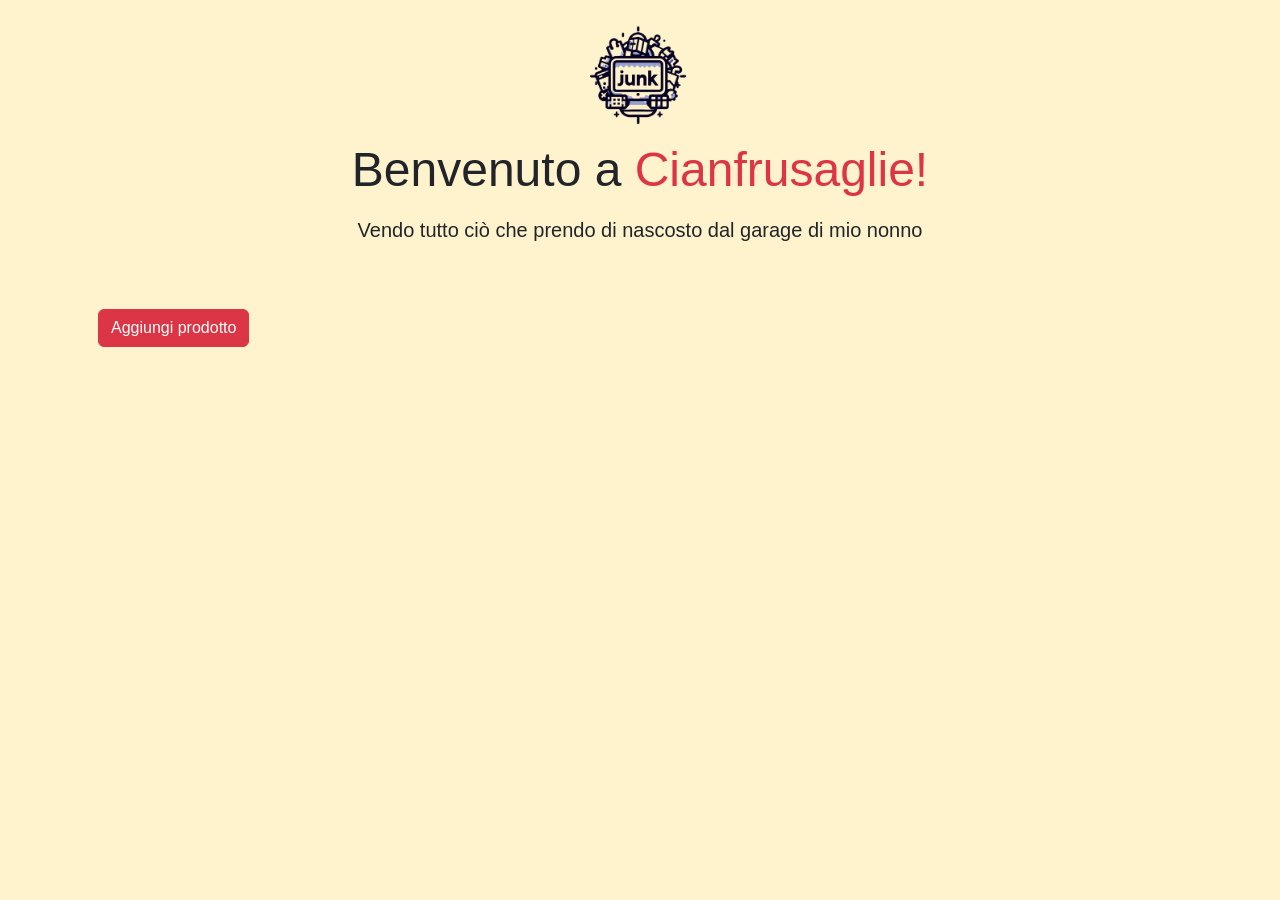
<file: index.html>
<!DOCTYPE html>
<html lang="en">
  <head>
    <meta charset="UTF-8" />
    <meta name="viewport" content="width=device-width, initial-scale=1.0" />
    <title>Cianfrusaglie - Homepage</title>
    <link
      href="https://cdn.jsdelivr.net/npm/bootstrap@5.3.5/dist/css/bootstrap.min.css"
      rel="stylesheet"
      integrity="sha384-SgOJa3DmI69IUzQ2PVdRZhwQ+dy64/BUtbMJw1MZ8t5HZApcHrRKUc4W0kG879m7"
      crossorigin="anonymous"
    />
    <style>
      body {
        font-family: "Segoe UI", Tahoma, Geneva, Verdana, sans-serif;
      }

      .cover-img {
        width: 100%;
        height: 167px;
        aspect-ratio: 2 / 3;
        object-fit: contain;
        object-position: center;
      }

      #logo {
        width: 100px;
      }

      .card {
        background-color: rgb(246 230 208);
      }
      .card .btn {
        height: 72px;
      }

      .card .btn:hover {
        background-color: rgb(190, 155, 17);
      }
    </style>
  </head>

  <body class="bg-warning-subtle">
    <header>
      <div class="container py-4">
        <div class="row text-center">
          <div class="col-12 mb-3">
            <img src="./assets/logo.png" id="logo" class="img-fluid" style="max-width: 150px" />
          </div>

          <div class="col-12 mb-2">
            <h1 class="display-5">Benvenuto a <span class="text-danger">Cianfrusaglie!</span></h1>
          </div>

          <div class="col-12">
            <p class="lead">Vendo tutto ciò che prendo di nascosto dal garage di mio nonno</p>
          </div>
        </div>
      </div>
    </header>

    <main>
      <div class="container">
        <div class="row mt-2" id="cards-show">
          <div class="col-12 col-sm-6 col-md-4 col-lg-3">
            <div class="card mb-4 shadow-sm">
              <img src="./assets/placeHolder.jpg" class="card-img-top cover-img" alt="immagine assente" />
              <div class="card-body">
                <h5 class="card-title">PRODUCT_NAME</h5>
                <p class="card-text">PRODUCT_PRICE€</p>
                <div class="d-flex justify-content-between align-items-center">
                  <div class="row">
                    <div class="col-12 col-sm-4">
                      <a href="./details.html?appId=PRODUCT_ID" class="btn m-1 btn-info">Scopri di più</a>
                    </div>
                    <div class="col-12 col-sm-4">
                      <button type="button" class="btn m-1 btn-info" onclick="handleBuyButton(event)">Aggiungi al carrello</button>
                    </div>
                    <div class="col-12 col-sm-4">
                      <button type="button" class="btn m-1 btn-info">
                        <a href="./backoffice-modifica.html?appId=PRODUCT_ID">Modifica</a>
                      </button>
                    </div>
                  </div>
                </div>
              </div>
            </div>
          </div>
        </div>
        <a href="backoffice-inserimento.html" class="btn btn-danger m-3">Aggiungi prodotto</a>
      </div>
    </main>

    <script src="index.js"></script>
  </body>
</html>
</file>
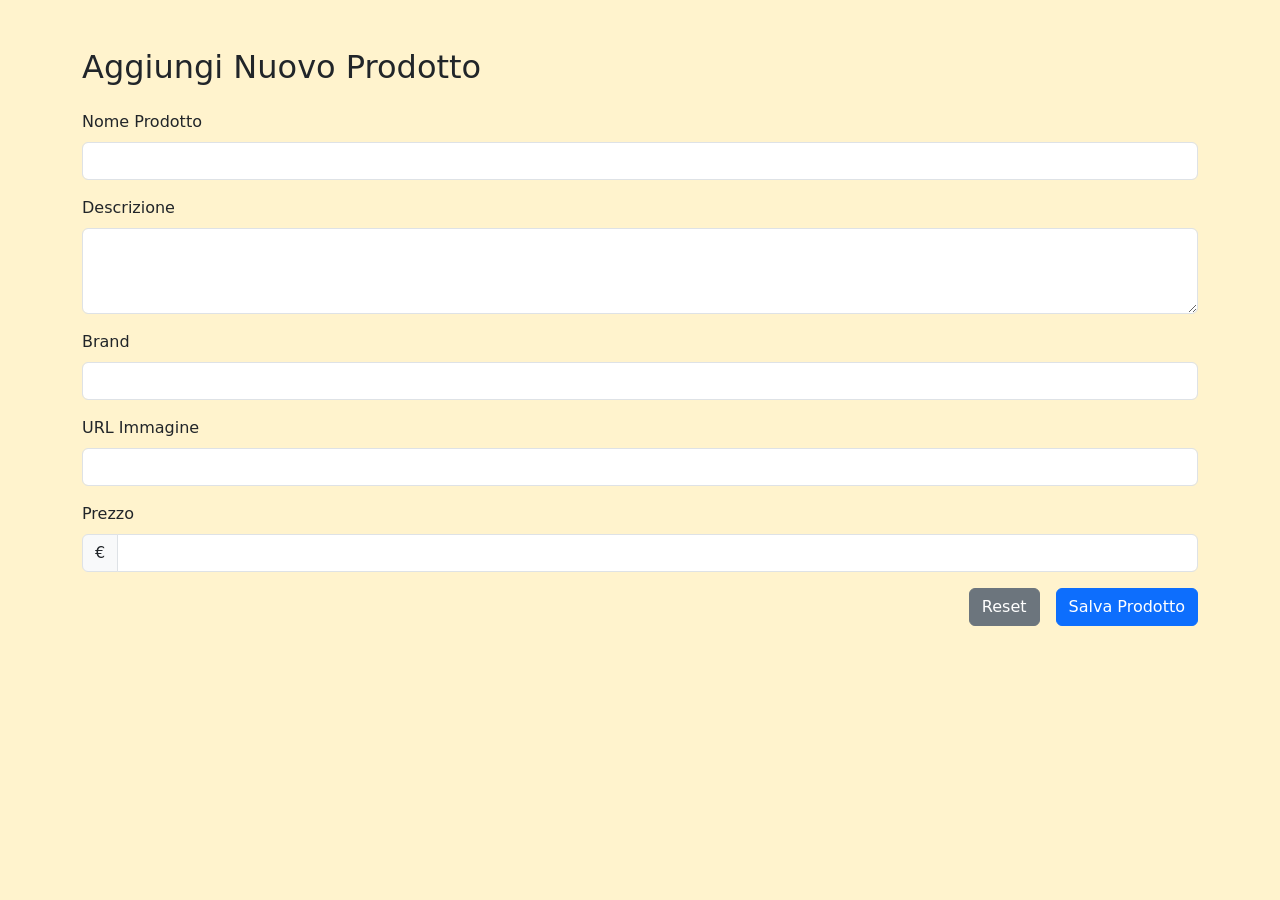
<file: backoffice-inserimento.html>
<!DOCTYPE html>
<html lang="en">
  <head>
    <meta charset="UTF-8" />
    <meta name="viewport" content="width=device-width, initial-scale=1.0" />
    <title>BackOffice - Cianfrusaglie</title>
    <link
      href="https://cdn.jsdelivr.net/npm/bootstrap@5.3.5/dist/css/bootstrap.min.css"
      rel="stylesheet"
      integrity="sha384-SgOJa3DmI69IUzQ2PVdRZhwQ+dy64/BUtbMJw1MZ8t5HZApcHrRKUc4W0kG879m7"
      crossorigin="anonymous"
    />
  </head>

  <body class="bg-warning-subtle">
    <div class="container mt-5">
      <h2 class="mb-4">Aggiungi Nuovo Prodotto</h2>

      <form id="productForm" class="needs-validation" novalidate>
        <div class="mb-3">
          <label for="name" class="form-label">Nome Prodotto</label>
          <input type="text" class="form-control" id="name" required />
        </div>

        <div class="mb-3">
          <label for="description" class="form-label">Descrizione</label>
          <textarea class="form-control" id="description" rows="3" required></textarea>
        </div>

        <div class="mb-3">
          <label for="brand" class="form-label">Brand</label>
          <input type="text" class="form-control" id="brand" required />
        </div>

        <div class="mb-3">
          <label for="imageUrl" class="form-label">URL Immagine</label>
          <input type="url" class="form-control" id="imageUrl" required />
        </div>

        <div class="mb-3">
          <label for="price" class="form-label">Prezzo</label>
          <div class="input-group">
            <span class="input-group-text">€</span>
            <input type="number" class="form-control" id="price" min="0" step="0.01" required />
          </div>
        </div>

        <div class="d-grid gap-2 d-md-flex justify-content-md-end">
          <button type="reset" class="btn btn-secondary me-md-2">Reset</button>
          <button type="submit" class="btn btn-primary">Salva Prodotto</button>
        </div>
      </form>
    </div>

    <script src="https://cdn.jsdelivr.net/npm/bootstrap@5.3.2/dist/js/bootstrap.bundle.min.js"></script>

    <script src="backoffice-inserimento.js"></script>
  </body>
</html>
</file>
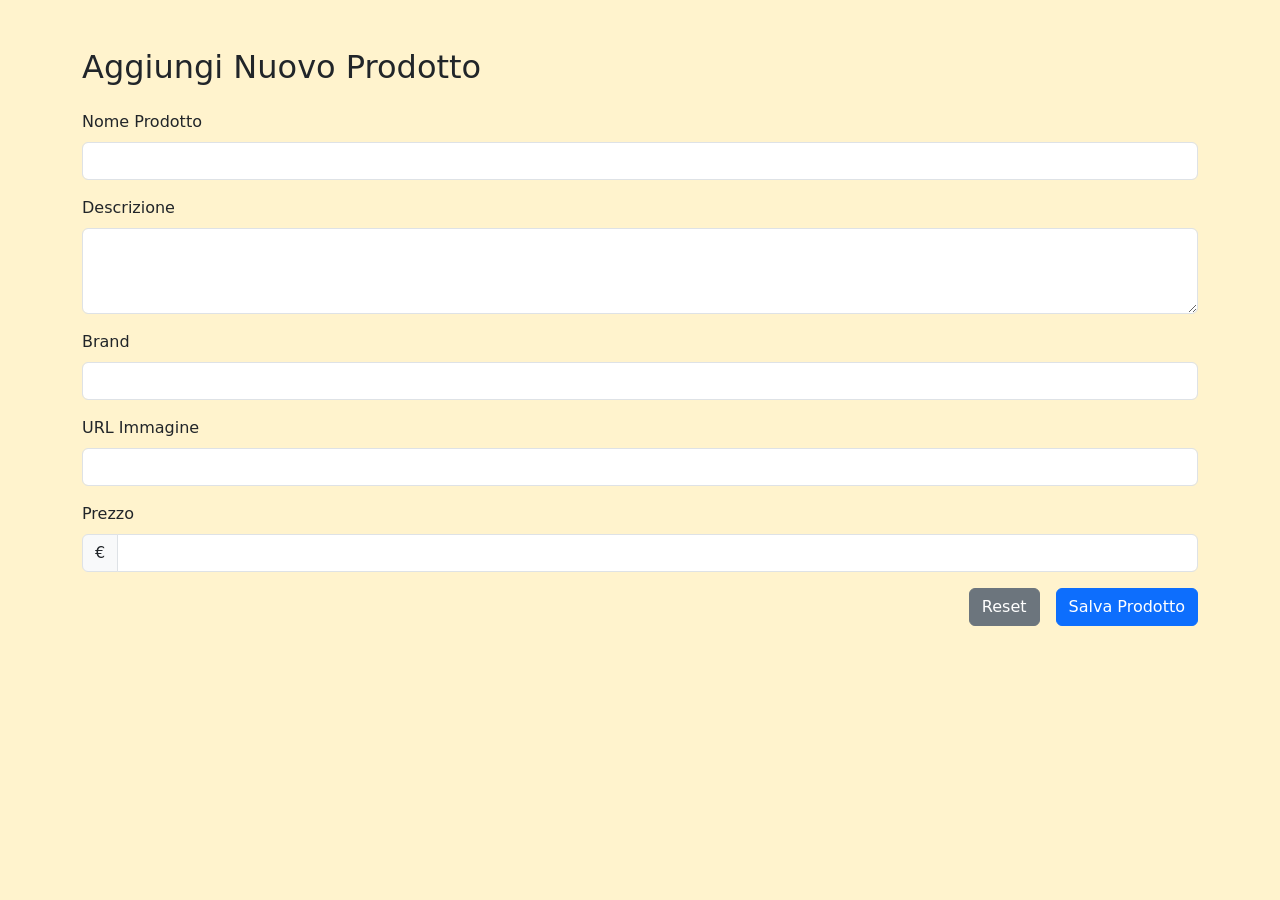
<file: backoffice-modifica.html>
<!DOCTYPE html>
<html lang="en">
  <head>
    <meta charset="UTF-8" />
    <meta name="viewport" content="width=device-width, initial-scale=1.0" />
    <title>BackOffice - Cianfrusaglie</title>
    <link
      href="https://cdn.jsdelivr.net/npm/bootstrap@5.3.5/dist/css/bootstrap.min.css"
      rel="stylesheet"
      integrity="sha384-SgOJa3DmI69IUzQ2PVdRZhwQ+dy64/BUtbMJw1MZ8t5HZApcHrRKUc4W0kG879m7"
      crossorigin="anonymous"
    />
  </head>

  <body class="bg-warning-subtle">
    <div class="container mt-5">
      <h2 class="mb-4">Aggiungi Nuovo Prodotto</h2>

      <form id="productForm" class="needs-validation" novalidate>
        <div class="mb-3">
          <label for="name" class="form-label">Nome Prodotto</label>
          <input type="text" class="form-control" id="name" required />
        </div>

        <div class="mb-3">
          <label for="description" class="form-label">Descrizione</label>
          <textarea class="form-control" id="description" rows="3" required></textarea>
        </div>

        <div class="mb-3">
          <label for="brand" class="form-label">Brand</label>
          <input type="text" class="form-control" id="brand" required />
        </div>

        <div class="mb-3">
          <label for="imageUrl" class="form-label">URL Immagine</label>
          <input type="url" class="form-control" id="imageUrl" required />
        </div>

        <div class="mb-3">
          <label for="price" class="form-label">Prezzo</label>
          <div class="input-group">
            <span class="input-group-text">€</span>
            <input type="number" class="form-control" id="price" min="0" step="0.01" required />
          </div>
        </div>

        <div class="d-grid gap-2 d-md-flex justify-content-md-end">
          <button type="reset" class="btn btn-secondary me-md-2">Reset</button>
          <button type="submit" class="btn btn-primary">Salva Prodotto</button>
        </div>
      </form>
    </div>

    <script src="https://cdn.jsdelivr.net/npm/bootstrap@5.3.2/dist/js/bootstrap.bundle.min.js"></script>

    <script src="backoffice-modifica.js"></script>
  </body>
</html>
</file>
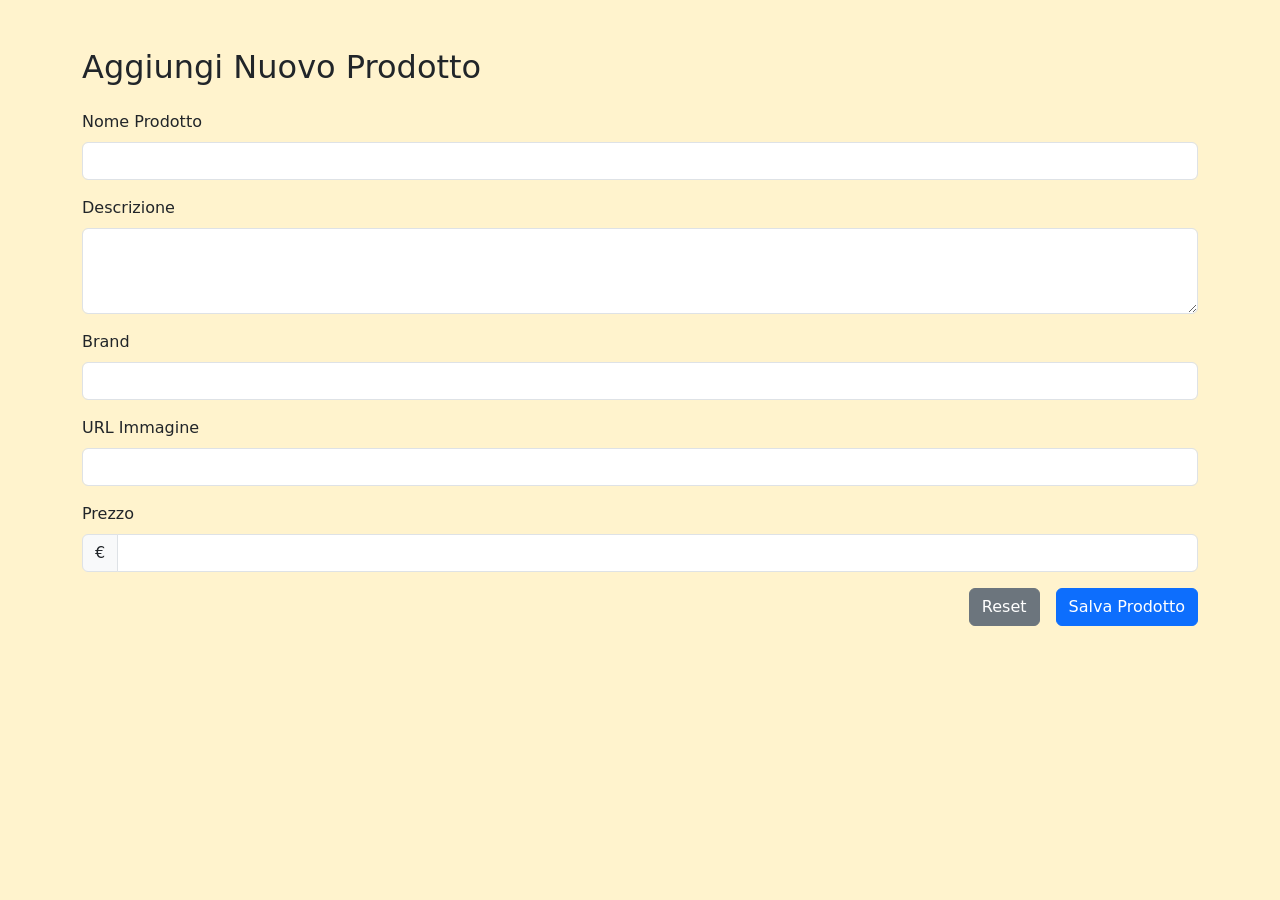
<file: backoffice.html>
<!DOCTYPE html>
<html lang="en">
  <head>
    <meta charset="UTF-8" />
    <meta name="viewport" content="width=device-width, initial-scale=1.0" />
    <title>BackOffice - Cianfrusaglie</title>
    <link
      href="https://cdn.jsdelivr.net/npm/bootstrap@5.3.5/dist/css/bootstrap.min.css"
      rel="stylesheet"
      integrity="sha384-SgOJa3DmI69IUzQ2PVdRZhwQ+dy64/BUtbMJw1MZ8t5HZApcHrRKUc4W0kG879m7"
      crossorigin="anonymous"
    />
  </head>

  <body class="bg-warning-subtle">
    <div class="container mt-5">
      <h2 class="mb-4">Aggiungi Nuovo Prodotto</h2>

      <form id="productForm" class="needs-validation" novalidate>
        <div class="mb-3">
          <label for="name" class="form-label">Nome Prodotto</label>
          <input type="text" class="form-control" id="name" required />
        </div>

        <div class="mb-3">
          <label for="description" class="form-label">Descrizione</label>
          <textarea class="form-control" id="description" rows="3" required></textarea>
        </div>

        <div class="mb-3">
          <label for="brand" class="form-label">Brand</label>
          <input type="text" class="form-control" id="brand" required />
        </div>

        <div class="mb-3">
          <label for="imageUrl" class="form-label">URL Immagine</label>
          <input type="url" class="form-control" id="imageUrl" required />
        </div>

        <div class="mb-3">
          <label for="price" class="form-label">Prezzo</label>
          <div class="input-group">
            <span class="input-group-text">€</span>
            <input type="number" class="form-control" id="price" min="0" step="0.01" required />
          </div>
        </div>

        <div class="d-grid gap-2 d-md-flex justify-content-md-end">
          <button type="reset" class="btn btn-secondary me-md-2">Reset</button>
          <button type="submit" class="btn btn-primary">Salva Prodotto</button>
        </div>
      </form>
    </div>

    <script src="https://cdn.jsdelivr.net/npm/bootstrap@5.3.2/dist/js/bootstrap.bundle.min.js"></script>

    <script src="backoffice.js"></script>
  </body>
</html>
</file>
